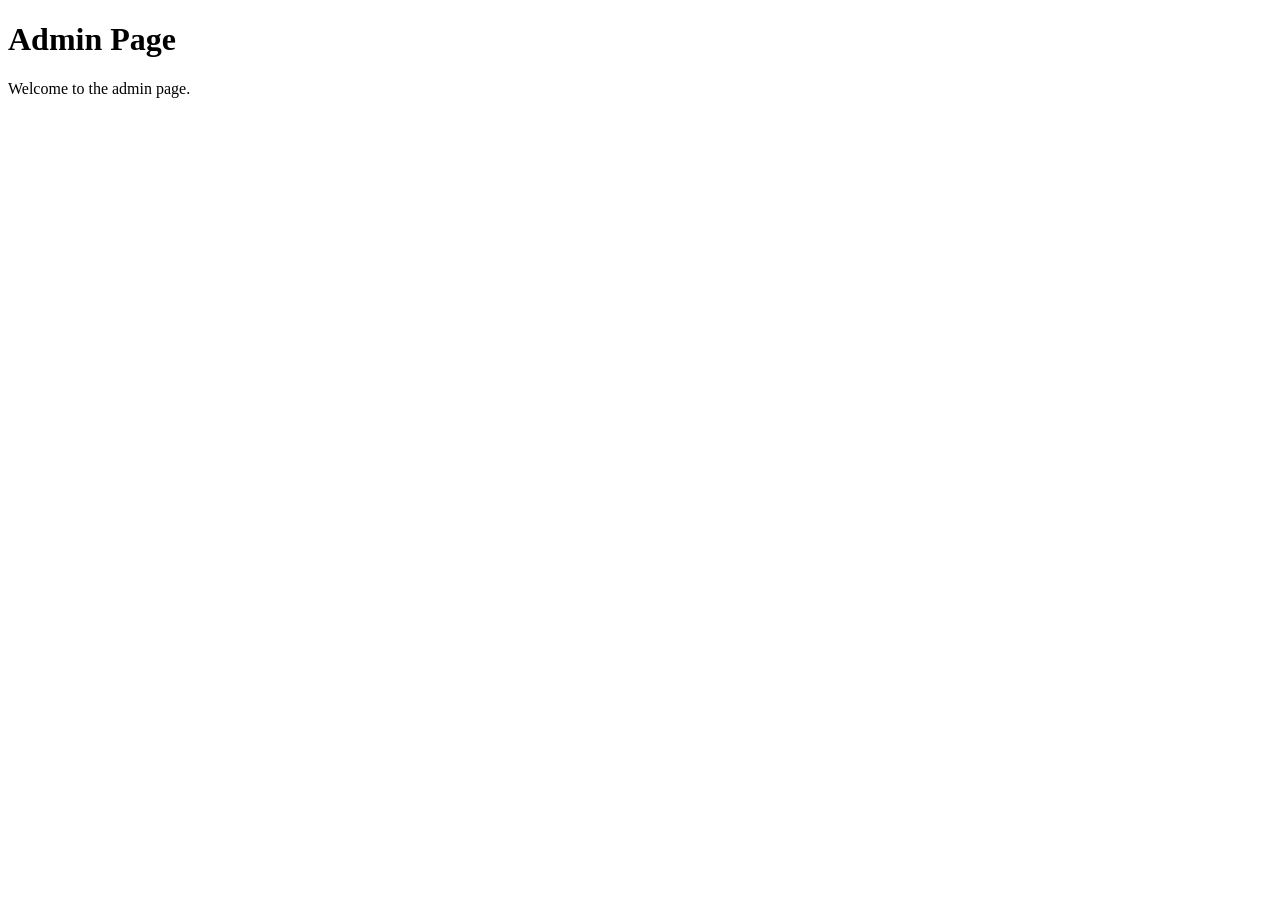
<file: game/src/main/resources/templates/html/admin.html>
<!DOCTYPE html>
<html xmlns:th="http://www.thymeleaf.org">
<head>
    <title>Admin Page</title>
    <link rel="stylesheet" th:href="@{/css/style.css}">
</head>
<body>
<div>
    <h1>Admin Page</h1>
    <p>Welcome to the admin page.</p>
</div>
</body>
</html>
</file>
